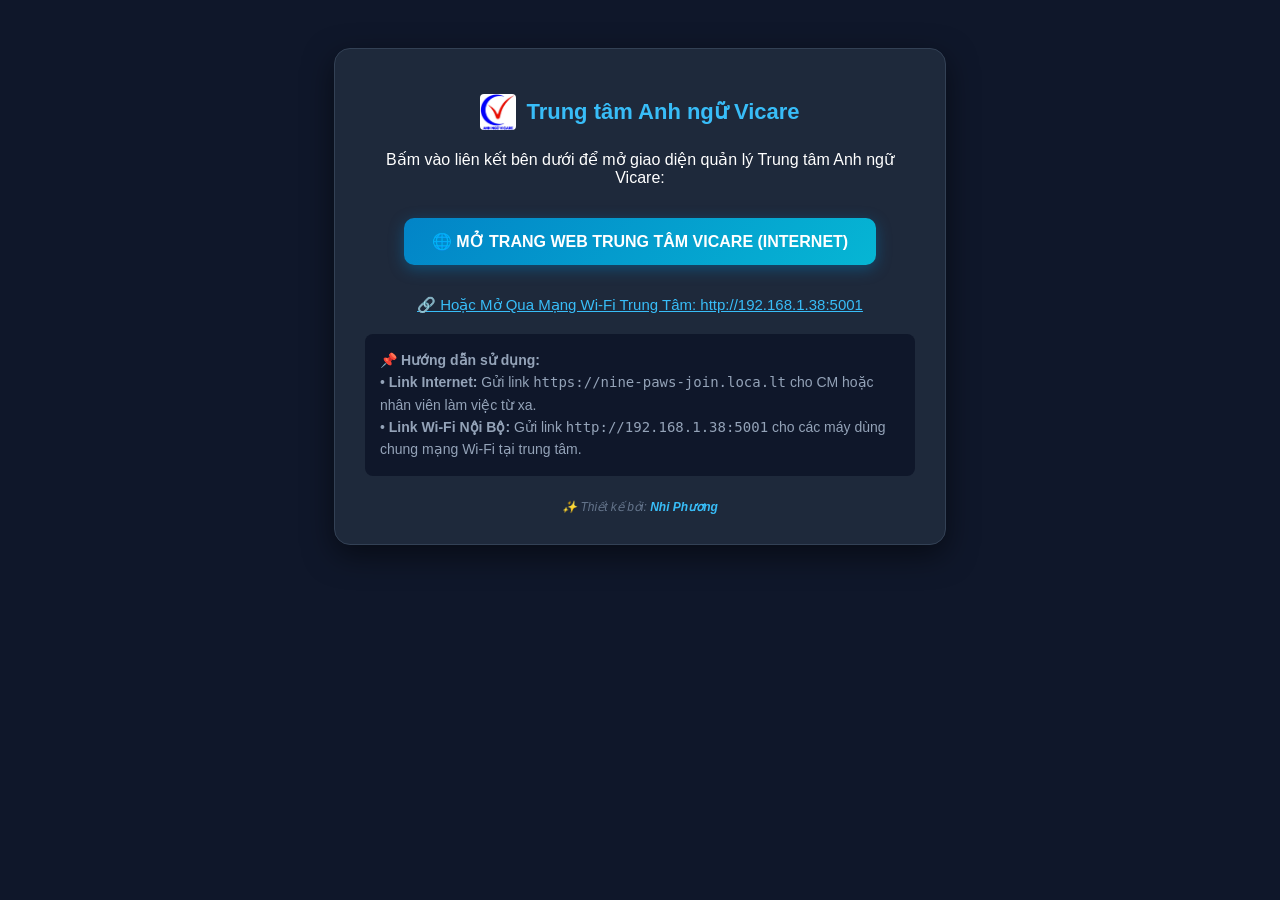
<file: Mo_Web_EVI.html>
<!DOCTYPE html>
<html lang="vi">
<head>
    <meta charset="UTF-8">
    <title>Trung tâm Anh ngữ Vicare - Link Truy Cập Hệ Thống</title>
    <style>
        body { font-family: 'Segoe UI', Tahoma, Geneva, Verdana, sans-serif; background: #0f172a; color: #fff; text-align: center; padding: 40px 20px; }
        .card { background: #1e293b; max-width: 550px; margin: 0 auto; padding: 30px; border-radius: 16px; border: 1px solid #334155; box-shadow: 0 10px 30px rgba(0,0,0,0.5); }
        h1 { color: #38bdf8; font-size: 22px; margin-bottom: 20px; display: flex; align-items: center; justify-content: center; gap: 10px; }
        .link-btn { display: inline-block; background: linear-gradient(135deg, #0284c7, #06b6d4); color: #fff; text-decoration: none; font-weight: bold; padding: 14px 28px; border-radius: 10px; font-size: 16px; margin: 15px 0; box-shadow: 0 4px 15px rgba(2,132,199,0.4); }
        .link-btn:hover { background: linear-gradient(135deg, #0369a1, #0891b2); }
        .info { font-size: 14px; color: #94a3b8; line-height: 1.6; margin-top: 20px; text-align: left; background: #0f172a; padding: 15px; border-radius: 8px; }
        .watermark { font-size: 12px; color: #64748b; margin-top: 24px; font-style: italic; }
    </style>
</head>
<body>
    <div class="card">
        <h1><img src="/static/images/logo.jpg" style="width: 36px; height: 36px; border-radius: 4px; vertical-align: middle;"> Trung tâm Anh ngữ Vicare</h1>
        <p>Bấm vào liên kết bên dưới để mở giao diện quản lý Trung tâm Anh ngữ Vicare:</p>
        
        <p><a href="https://nine-paws-join.loca.lt" target="_blank" class="link-btn">🌐 MỞ TRANG WEB TRUNG TÂM VICARE (INTERNET)</a></p>
        
        <p><a href="http://192.168.1.38:5001" target="_blank" style="color: #38bdf8; font-size: 15px;">🔗 Hoặc Mở Qua Mạng Wi-Fi Trung Tâm: http://192.168.1.38:5001</a></p>

        <div class="info">
            <strong>📌 Hướng dẫn sử dụng:</strong><br>
            • <strong>Link Internet:</strong> Gửi link <code>https://nine-paws-join.loca.lt</code> cho CM hoặc nhân viên làm việc từ xa.<br>
            • <strong>Link Wi-Fi Nội Bộ:</strong> Gửi link <code>http://192.168.1.38:5001</code> cho các máy dùng chung mạng Wi-Fi tại trung tâm.
        </div>

        <div class="watermark">✨ Thiết kế bởi: <strong style="color: #38bdf8;">Nhi Phương</strong></div>
    </div>
</body>
</html>
</file>
